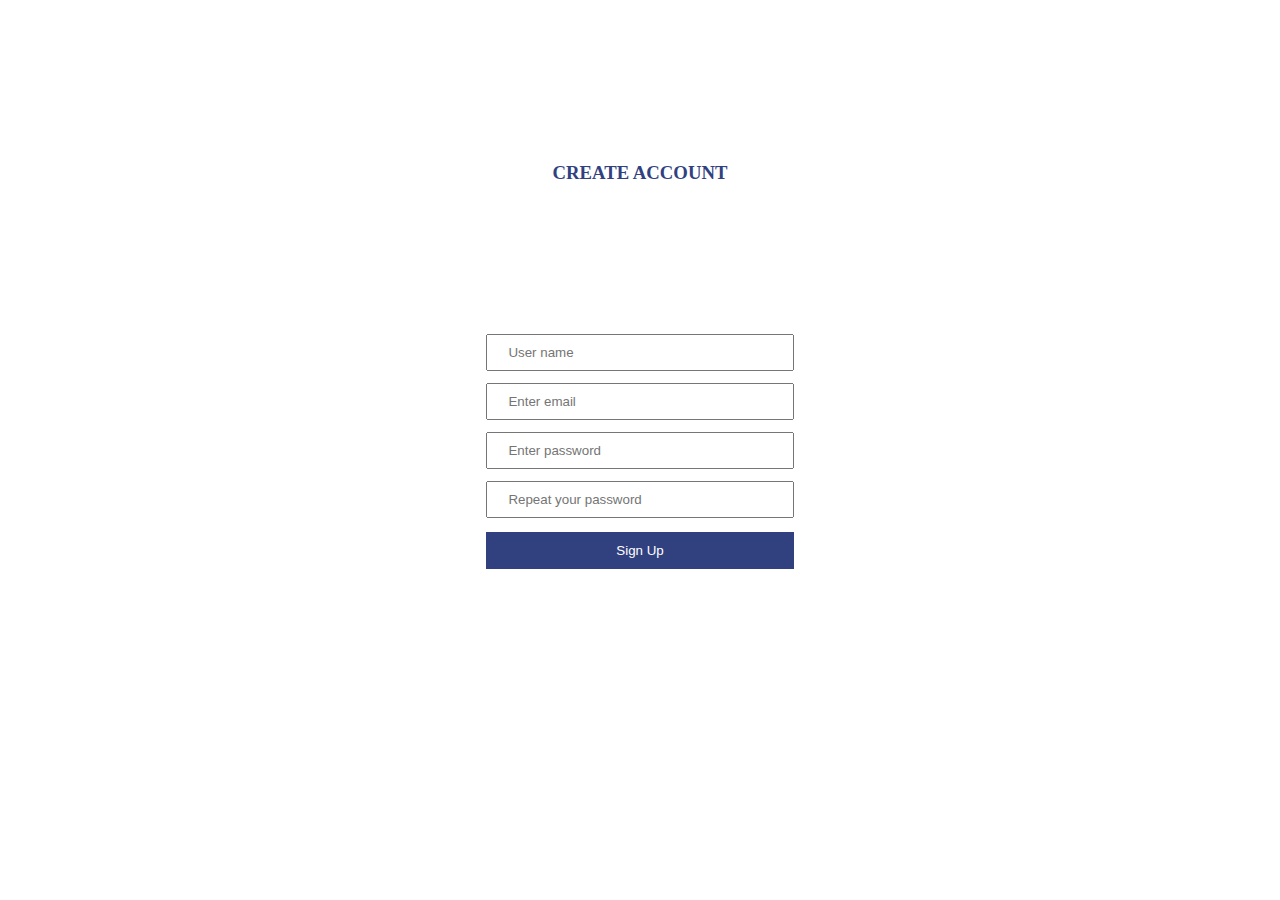
<file: index.html>
<!DOCTYPE html>
<html lang="en">
<head>
    <meta charset="UTF-8">
    <meta http-equiv="X-UA-Compatible" content="IE=edge">
    <meta name="viewport" content="width=device-width, initial-scale=1.0">
    <meta name="description" content="">
    <meta name="keywords" content="">
    <link rel="stylesheet" href="./css/index.css">
    <link rel="icon" href="">

     <title>Signup</title>
</head>
<body>

        <div class="container">
            
            <h3>CREATE ACCOUNT</h3>
          
            <form id="form">
                <input type="text" id="username" placeholder="User name" >
                <p class="error" id="errName"></p>
                <input type="email" id="email" placeholder="Enter email">
                <p class="error" id="errEmail"></p>
                <input type="password" id="password" placeholder="Enter password">
                <input type="password" id="repssword" placeholder="Repeat your password">
                <p class="error" id="match"></p>
                <button type="submit">Sign Up</button>

            </form>
    </div>
    <script src="./js/index.js"></script>
</body>
</html>
</file>
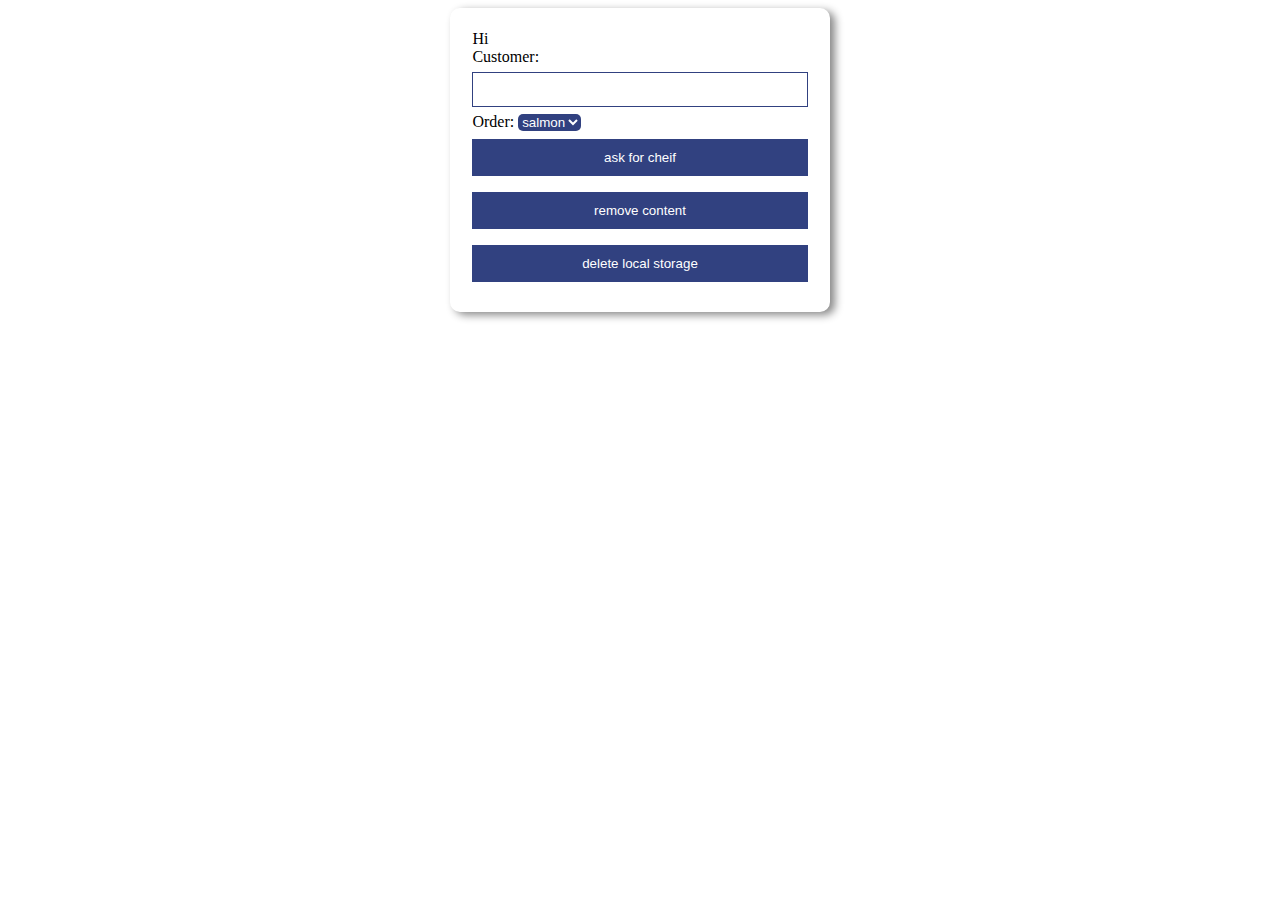
<file: homeshef.html>
<!DOCTYPE html>
<html lang="en">
<head>
    <meta charset="UTF-8">
    <meta http-equiv="X-UA-Compatible" content="IE=edge">
    <meta name="viewport" content="width=device-width, initial-scale=1.0">
    <link rel="stylesheet" href="./css/homeshef.css">
    <title>Document</title>
</head>
<body>
    
<div class="container">
    <div id="user">
<div id="">
    Hi  <span id="name"></span>
</div>
<div id="email">

</div>
    </div>
    <form>
        <div>
            <label>Customer:</label>
            <input type="text" id="inputName"/>
        </div>
        <div>
            <label>Order:</label>
            <select id="select">
                <option value="salmon">salmon</option>
                <option value="pizza">pizza</option>
                <option value="spagity">spagity</option>
            </select>
        </div>
        <div>
            <button id="saveData" >ask for cheif</button>
        </div>
    </form>
    <div id="btnn">
        <button id="remove" >remove content</button>
        <button onclick=" deleteLocal()" id="delete" >delete local storage</button>
    </div>

    <div id="list">

    </div>
  </div>
  
 <script src="./js/homeshef.js"></script>

</body>
</html>
</file>
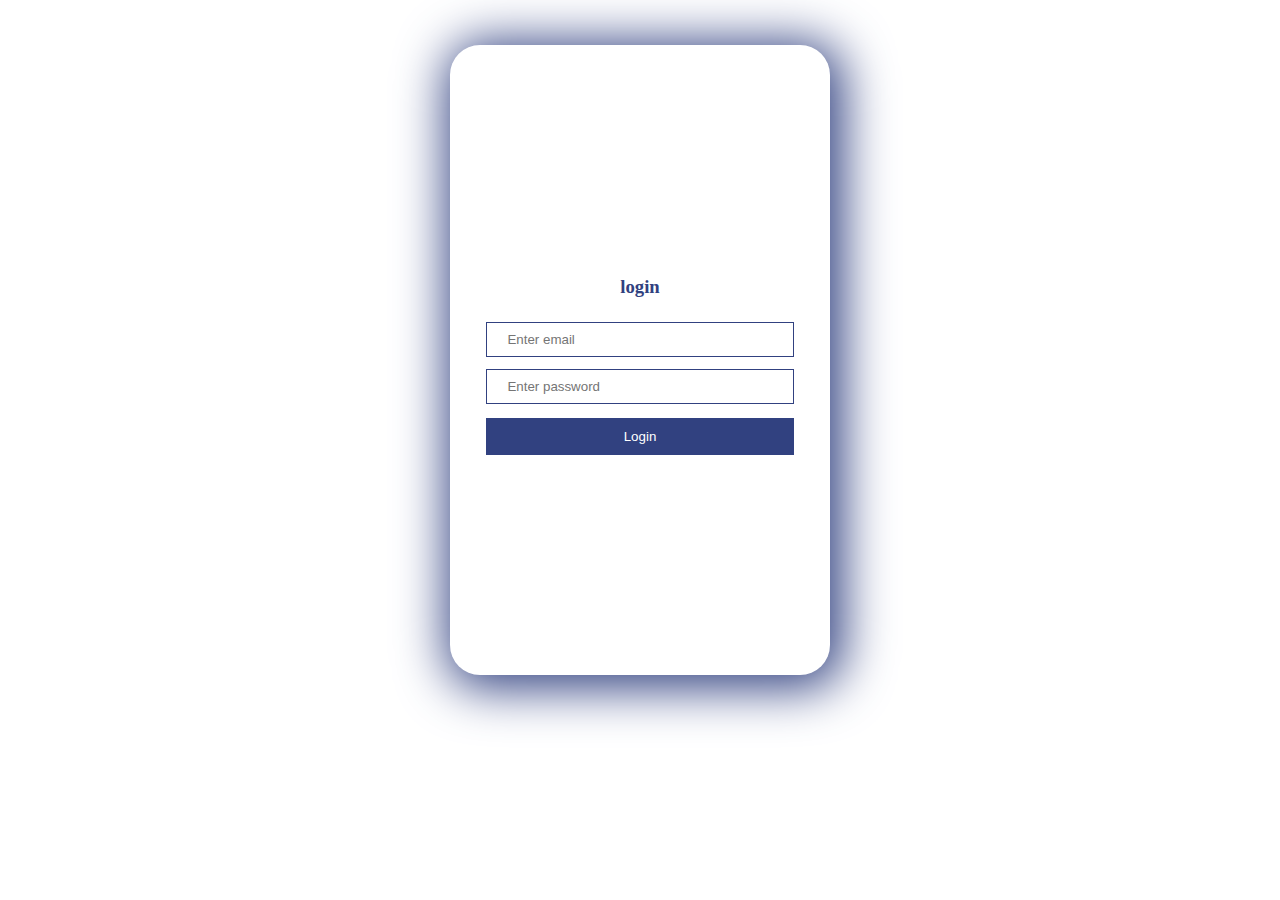
<file: login.html>
<!DOCTYPE html>
<html lang="en">
<head>
    <meta charset="UTF-8">
    <meta http-equiv="X-UA-Compatible" content="IE=edge">
    <meta name="viewport" content="width=device-width, initial-scale=1.0">
    <meta name="description" content="">
    <meta name="keywords" content="">
    <link rel="stylesheet" href="./css/login.css">
    <title>Login</title>
</head>
<body>
    
    <div class="container">
        <div class="sec1">
        
            <form id="form">
                <h3>login</h3>
                <input type="email" id="mail" placeholder="Enter email">
                <input type="password" id="pass" placeholder="Enter password">
                <p class="error" id="err"></p>

                <button type="submit">Login</button>

            </form>
        </div>
                       
       
    </div>
    <script src="./js/login.js"></script>
</body>
</html>
</file>
<file: css/index.css>
*{
    box-sizing: border-box;
}

.container {
    display: flex;
    flex-direction: column;
    justify-content: space-around;
    width: 30%;
    height: 70vh;
    
    
    margin: 5vh auto;
    padding: 4vh;
    border: #fff;
    border-radius: 30px;
}
form {
    display: flex;
    flex-direction: column;
}
input[type=email], input[type=password], input[type=text] {


    width: 100%;
    padding: 9px 20px;
    margin: 6px 0;
    display: inline-block;
    box-sizing: border-box;

}

#phone{
    width: 100%;
    padding: 9px 20px;
    margin: 8px 0;
    display: inline-block;
    border: 1px solid #ccc;
    box-sizing: border-box;
    
}
button {
    background-color: #314180;
    color: white;
    padding: 11px 20px;
    margin: 8px 0;
    border: none;
    cursor: pointer;
    width: 100%;
}
button:hover {
    background-color: #fff;
    color: #314180;
    border: #314180 solid 3px;
}
h3 {
    text-align: center;
    color: #314180;
}


.error{
    display: none;
    color: rgb(156, 0, 0);
    font-size: 8px;
    margin-top: -4px;
}


@media screen and (max-width: 960px) {
    .container {
        width: 93%;
    }
  }

@media screen and (max-width: 600px) {
    .container {
        width: 100%;
    }
  }
</file>
<file: css/homeshef.css>
*{
    box-sizing: border-box;
}
.container {
    width: 50%;
    margin: 0 auto;
    padding: 20px;
    background-color: white;
    border: 2px solid white;
    box-shadow: 5px 3px 8px #888888;
    border-radius: 10px;
    width: 30%;
    



}







form {
    display: flex;
    flex-direction: column;
}
input[type=email], input[type=password], input[type=text] {
    width: 100%;
    padding: 9px 20px;
    margin: 6px 0;
    display: inline-block;
    border: 1px solid #314180;
    box-sizing: border-box;
}

#phone{
    width: 100%;
    padding: 9px 20px;
    margin: 8px 0;
    display: inline-block;
    border: 1px solid #ccc;
    box-sizing: border-box;
}
button {
    background-color: #314180;
    color: white;
    padding: 11px 20px;
    margin: 8px 0;
    border: none;
    cursor: pointer;
    width: 100%;
}
button:hover {
    background-color: #fff;
    color: #314180;
    border: #314180 solid 3px;
}
h3 {
    text-align: center;
    color: #314180;
}


.error{
    display: none;
    color: rgb(156, 0, 0);
    font-size: 8px;
    margin-top: -4px;
}

table, th, td {
    border-color: rgb(49, 65, 128);
    margin: 0px auto;
    border: none;
    color: #314180;
    font-size: 20px;
    

}

option{
    color: white;
    background-color: #314180;
    border: #ccc;
    width: 100px;
}
select{
background-color: #314180;
color: #fff;
border: #ffffff00;
border-radius: 5px;
}


@media screen and (max-width: 960px) {
    .container {
        width: 93%;
    }
  }

@media screen and (max-width: 600px) {
    .container {
        width: 100%;
    }
  }
</file>
<file: css/login.css>
*{
    box-sizing: border-box;
}

.container {
    display: flex;
    flex-direction: column;
    justify-content: space-around;
    width: 30%;
    height: 70vh;
    background-color: white;
    margin: 5vh auto;
    padding: 4vh;
    box-shadow: 5px 5px 50px 8px #314180;
    border: #fff;
    border-radius: 30px;
}
form {
    display: flex;
    flex-direction: column;
}
input[type=email], input[type=password], input[type=text] {
    width: 100%;
    padding: 9px 20px;
    margin: 6px 0;
    display: inline-block;
    border: 1px solid #314180;
    box-sizing: border-box;
}

#phone{
    width: 100%;
    padding: 9px 20px;
    margin: 8px 0;
    display: inline-block;
    border: 1px solid #ccc;
    box-sizing: border-box;
}
button {
    background-color: #314180;
    color: white;
    padding: 11px 20px;
    margin: 8px 0;
    border: none;
    cursor: pointer;
    width: 100%;
}
button:hover {
    background-color: #fff;
    color: #314180;
    border: #314180 solid 3px;
}
h3 {
    text-align: center;
    color: #314180;
}


.error{
    display: none;
    color: rgb(156, 0, 0);
    font-size: 8px;
    margin-top: -4px;
}


@media screen and (max-width: 960px) {
    .container {
        width: 93%;
    }
  }

@media screen and (max-width: 600px) {
    .container {
        width: 100%;
    }
  }
</file>
